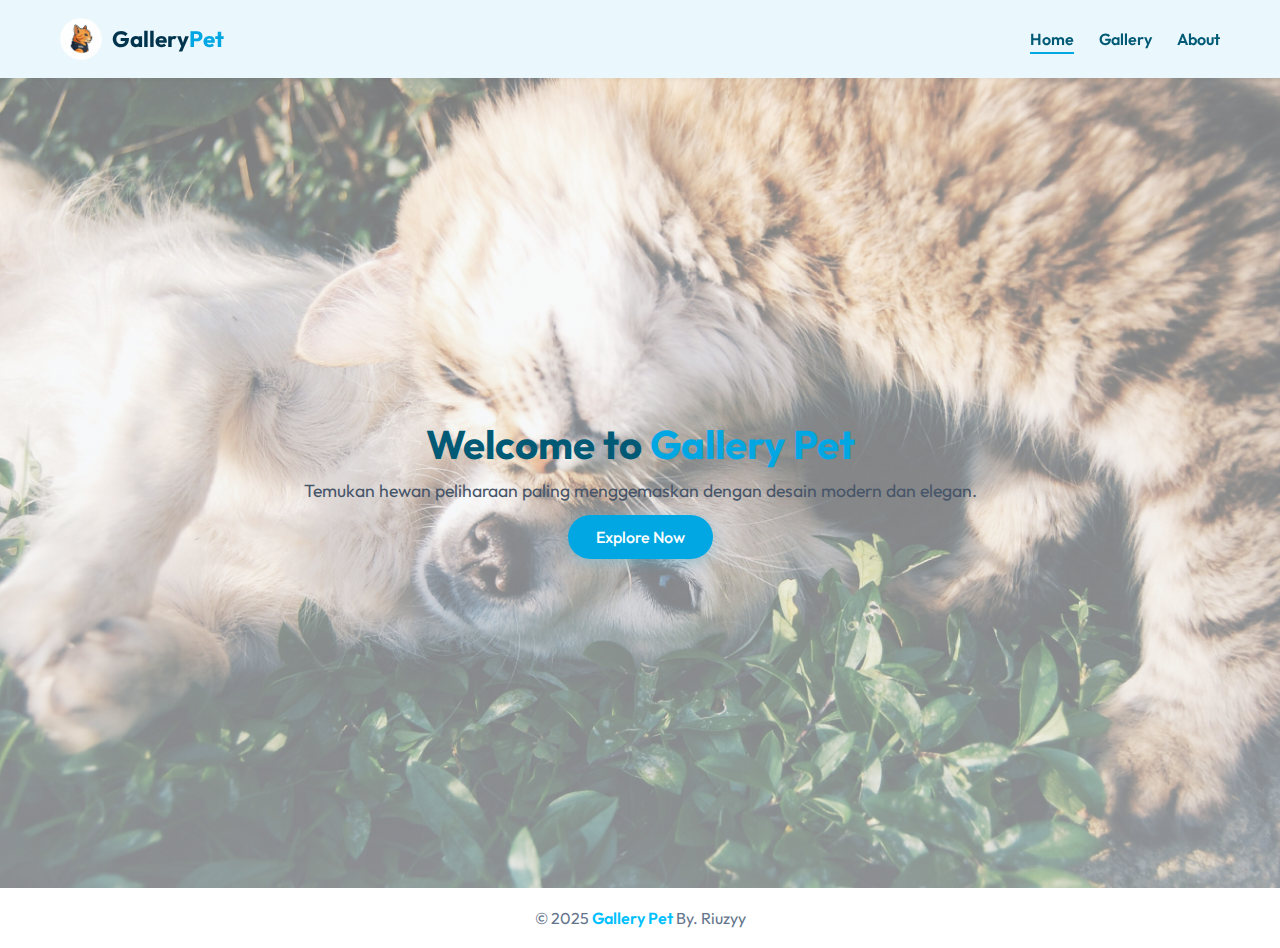
<file: index.html>
<!DOCTYPE html>
<html lang="en">
<head>
  <meta charset="UTF-8">
  <meta name="viewport" content="width=device-width, initial-scale=1.0">
  <title>Gallery Pet</title>
  <link rel="stylesheet" href="css/style.css">
  <link href="https://fonts.googleapis.com/css2?family=Outfit:wght@400;500;600;700&display=swap" rel="stylesheet">
</head>
<body>
  <header class="nav">
    <div class="nav-logo">
      <img src="assets/logo/logo.png" alt="Logo">
      <h1>Gallery<span>Pet</span></h1>
    </div>

    <nav class="nav-links">
      <a href="index.html" class="active">Home</a>
      <a href="gallery.html">Gallery</a>
      <a href="#">About</a>
    </nav>

    <div id="menuBtn" class="menu-btn">
      <span></span>
      <span></span>
      <span></span>
    </div>
  </header>

  <section class="hero">
    <div class="hero-content">
      <h2>Welcome to <span>Gallery Pet</span></h2>
      <p>Temukan hewan peliharaan paling menggemaskan dengan desain modern dan elegan.</p>
      <a href="gallery.html" class="btn">Explore Now</a>
    </div>
  </section>

  <footer>
    <p>© 2025 <span>Gallery Pet</span> By. Riuzyy</p>
  </footer>

  <script src="js/variables.js"></script>
  <script src="js/main.js"></script>
</body>
</html>
</file>
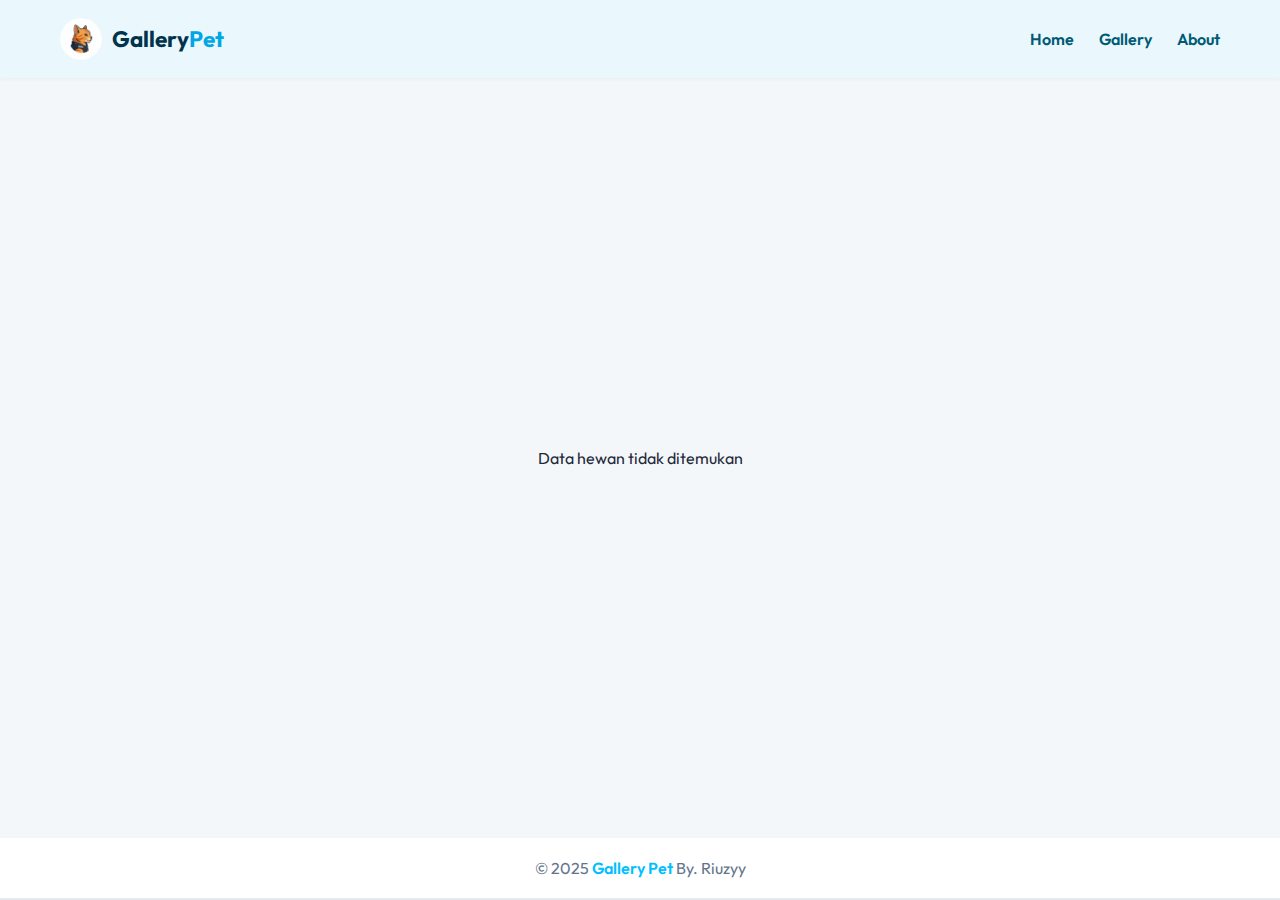
<file: detail.html>
<!DOCTYPE html>
<html lang="id">
<head>
  <meta charset="UTF-8">
  <meta name="viewport" content="width=device-width, initial-scale=1.0">
  <title>Detail Hewan | Gallery Pet</title>
  <link rel="stylesheet" href="css/style.css">
  <link rel="stylesheet" href="css/detail.css">
  <link href="https://fonts.googleapis.com/css2?family=Outfit:wght@400;600;700&display=swap" rel="stylesheet">
</head>
<body>
  <header class="nav">
    <div class="nav-logo">
      <img src="assets/logo/logo.png" alt="Logo">
      <h1>Gallery<span>Pet</span></h1>
    </div>
    <nav class="nav-links">
      <a href="index.html">Home</a>
      <a href="gallery.html">Gallery</a>
      <a href="#">About</a>
    </nav>
  </header>

  <section class="detail-section">
    <div id="detailContainer" class="detail-container">
      <p>Memuat data hewan...</p>
    </div>
  </section>

  <footer>
    <p>© 2025 <span>Gallery Pet</span> By. Riuzyy</p>
  </footer>

  <script src="js/variables.js"></script>
  <script src="js/detail.js"></script>
</body>
</html>
</file>
<file: css/style.css>
* {
  margin: 0;
  padding: 0;
  box-sizing: border-box;
}

body {
  font-family: 'Outfit', sans-serif;
  background: linear-gradient(180deg, #f0f4f8, #e3ebf1); 
  color: #1e293b;
  overflow-x: hidden;
  
  display: flex;
  flex-direction: column;
  min-height: 100vh;
}

.nav {
  display: flex;
  justify-content: space-between;
  align-items: center;
  padding: 18px 60px;
  background: #EAF7FC; 
  box-shadow: 0 1px 4px rgba(0, 51, 76, 0.05); 
  border-bottom: none; 
  position: sticky; 
  top: 0;
  left: 0;
  width: 100%;
  z-index: 10;
  flex-shrink: 0;
}

.nav-logo {
  display: flex;
  align-items: center;
  gap: 10px;
}

.nav-logo img {
  width: 42px;
  height: 42px;
  border-radius: 50%;
  object-fit: cover;
}

.nav-logo h1 {
  font-size: 1.4rem;
  font-weight: 700;
  color: #00334C;
}

.nav-logo span {
  color: #00A7E3;
}

.nav-links {
  display: flex;
  gap: 25px;
}

.nav-links a {
  text-decoration: none;
  color: #005A75;
  font-weight: 600;
  position: relative;
  transition: color 0.3s;
}

.nav-links a::after {
  content: "";
  position: absolute;
  width: 0%;
  height: 2px;
  bottom: -5px;
  left: 0;
  background: #00A7E3;
  transition: 0.3s;
}

.nav-links a:hover::after,
.nav-links a.active::after {
  width: 100%;
}

.menu-btn {
  display: none;
  flex-direction: column;
  gap: 5px;
  cursor: pointer;
}

.menu-btn span {
  width: 25px;
  height: 3px;
  background: #00A7E3;
  border-radius: 2px;
  transition: 0.3s;
}

.hero, .gallery-section {
  flex-grow: 1; 
}

.hero {
  height: 90vh;
  display: flex;
  align-items: center;
  justify-content: center;
  text-align: center;
  
  background: 
    linear-gradient(
      to bottom, 
      rgba(255, 255, 255, 0.45),
      rgba(240, 244, 248, 0.55)
    ),
    url('../assets/img/bg.jpg') no-repeat center center/cover;
  color: #1e293b;
  padding: 20px;
}

.hero-content {
  max-width: 700px;
  z-index: 2;
}

.hero-content h2 {
  font-size: 2.5rem;
  font-weight: 700;
  color: #005A75;
  margin-bottom: 10px;
}

.hero-content span {
  color: #00A7E3;
}

.hero-content p {
  font-size: 1.1rem;
  margin-bottom: 25px;
  color: #475569;
}

.btn {
  background: #00A7E3;
  color: #fff;
  padding: 12px 28px;
  border-radius: 50px;
  text-decoration: none;
  font-weight: 500;
  box-shadow: 0 4px 14px rgba(0, 167, 227, 0.25);
  transition: all 0.3s;
}

.btn:hover {
  background: #0089B2;
  transform: translateY(-2px);
}

footer {
  width: 100%;
  padding: 20px 0;
  text-align: center;
  background: #ffffff;
  flex-shrink: 0;
  color: #64748b;
}

footer span {
  color: #00BFFF;
  font-weight: 600;
}

@media (max-width: 850px) {
  .nav {
    padding: 18px 30px;
  }
  .nav-links {
    position: absolute;
    top: 65px;
    right: 0;
    background: rgba(234, 247, 252, 0.95);
    backdrop-filter: blur(15px);
    flex-direction: column;
    align-items: flex-start;
    width: 230px;
    padding: 20px;
    border-radius: 10px 0 0 10px;
    box-shadow: 0 4px 25px rgba(0,0,0,0.08);
    transform: translateX(100%);
    transition: transform 0.4s ease;
  }

  .nav-links.active {
    transform: translateX(0);
  }

  .menu-btn {
    display: flex;
  }

  .menu-btn.open span:nth-child(1) {
    transform: rotate(45deg) translateY(8px);
  }
  .menu-btn.open span:nth-child(2) {
    opacity: 0;
  }
  .menu-btn.open span:nth-child(3) {
    transform: rotate(-45deg) translateY(-8px);
  }
}
</file>
<file: css/detail.css>
.detail-section {
  min-height: calc(100vh - 140px);
  display: flex;
  justify-content: center;
  align-items: center;
  padding: 40px 20px;
  background-color: #f4f7fa;
}

.detail-container {
  width: 100%;
  display: flex;
  justify-content: center;
}

.detail-card {
  width: 90%;
  max-width: 950px;
  background: #ffffff;
  padding: 40px;
  border-radius: 18px;
  display: flex;
  gap: 40px;
  align-items: center;
  box-shadow: 0 15px 40px rgba(0, 0, 0, 0.1);
  transition: all 0.3s ease-in-out;
}

.detail-card img {
  width: 350px;
  height: 350px;
  object-fit: cover;
  border-radius: 14px;
  border: none;
  box-shadow: 0 8px 20px rgba(0, 0, 0, 0.1);
}

.detail-info {
  flex-grow: 1;
  padding-bottom: 20px; 
  display: flex;
  flex-direction: column;
}

.detail-info h2 {
  font-size: 38px;
  margin-bottom: 5px;
  font-weight: 800;
  color: #1a1b52;
  border-bottom: 2px solid #e0e0e0;
  padding-bottom: 10px;
}

.detail-info-wrapper {
    margin-top: 15px;
    display: flex;
    flex-direction: column;
    gap: 10px;
}

.detail-info p {
  font-size: 16px;
  line-height: 1.5;
  margin-bottom: 0;
  color: #333;
  
  display: flex;
  align-items: center;
  gap: 15px;
  
  padding: 10px 15px;
  background-color: #ffffff;
  border-radius: 8px;
  border: 1px solid #e0e0e0;
  transition: all 0.2s;
}

.detail-info p:hover {
    box-shadow: 0 4px 10px rgba(0, 0, 0, 0.05);
    border-color: #4f46e5;
}

.detail-info strong {
  font-weight: 700;
  color: #1a1b52;
  
  flex-basis: 120px;
  min-width: 120px;
  position: relative;
  padding-right: 15px;
}

.detail-info strong::after {
    content: ":";
    position: absolute;
    right: 0;
    font-weight: 700;
    color: #1a1b52;
}

.detail-info span {
    color: #555555;
    font-weight: 400;
    flex-grow: 1;
}

.desc {
  text-align: left; 
  width: 100%;
  margin: 25px 0 0;
  padding: 20px;
  background: #eef7ff;
  border-left: 5px solid #4f46e5;
  border-radius: 8px;
  font-size: 16px;
  color: #333;
  line-height: 1.7;
  align-self: flex-start;
}

.back-btn {
  display: inline-flex;
  align-self: flex-end;
  margin-top: 45px; 
  align-items: center;
  gap: 8px;
  padding: 12px 25px;
  border-radius: 50px;
  text-decoration: none;
  font-weight: 600;
  font-size: 1rem;
  background: #4f46e5;
  color: #ffffff;
  box-shadow: 0 4px 10px rgba(79, 70, 229, 0.3);
  transition: background 0.3s ease, transform 0.2s ease, box-shadow 0.3s ease;
}

.back-btn:hover {
  background: #3730a3;
  transform: translateY(-2px);
  box-shadow: 0 6px 12px rgba(79, 70, 229, 0.4);
}

@media (max-width: 900px) {
  .detail-card {
    flex-direction: column;
    align-items: center;
    padding: 25px;
  }

  .detail-card img {
    width: 100%;
    height: 300px;
    min-width: unset;
    margin-bottom: 20px;
  }

  .detail-info {
    text-align: center;
  }
  
  .detail-info h2 {
    font-size: 32px;
  }
  .desc {
    text-align: left;
    align-self: stretch;
  }
  .back-btn {
    width: 100%;
    justify-content: center;
    margin-top: 30px;
    align-self: center;
  }
}
</file>
